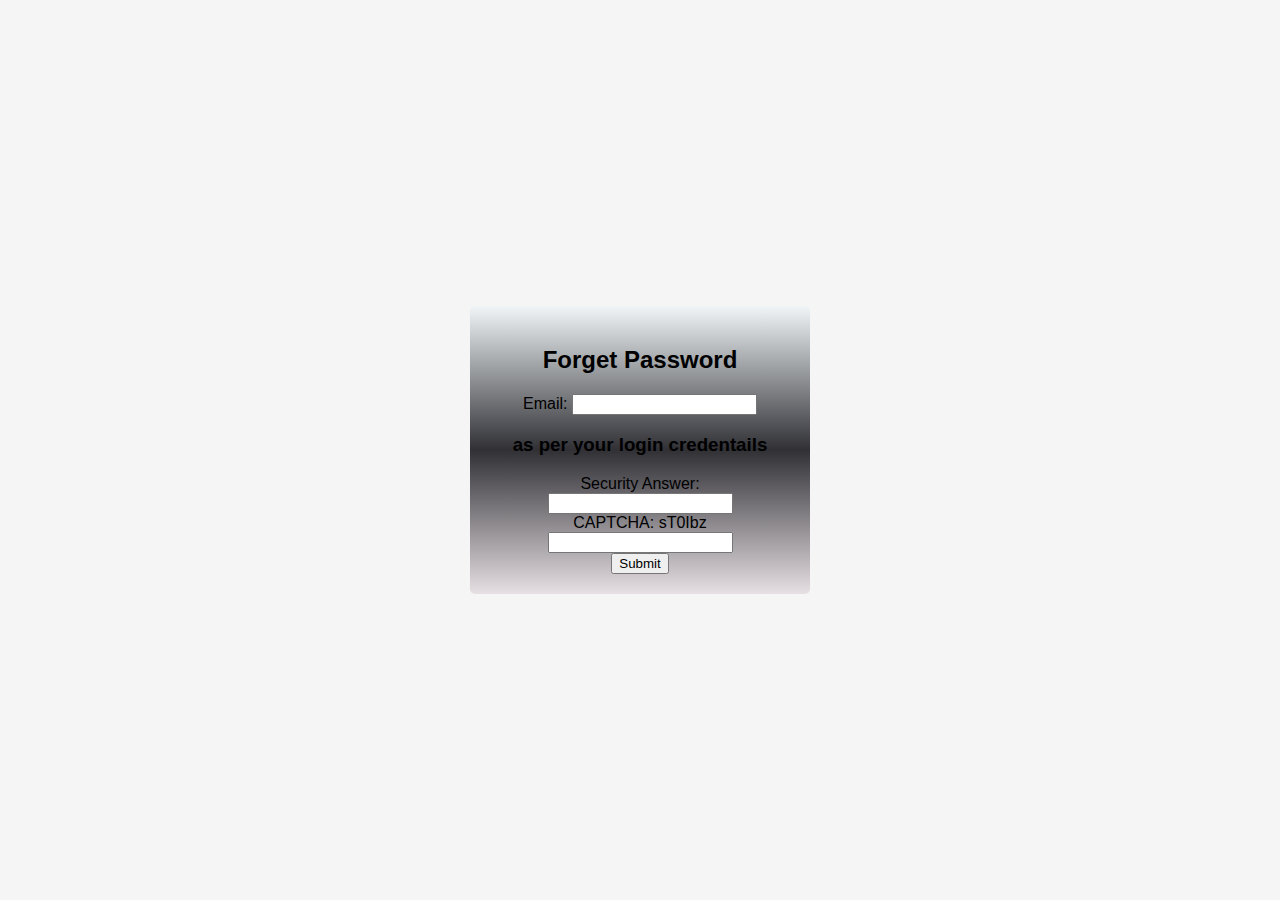
<file: forgot-password.html>
<!DOCTYPE html>
<html lang="en">

<head>
    <meta charset="UTF-8">
    <meta name="viewport" content="width=device-width, initial-scale=1.0">
    <title>Forget Password</title>
    <link rel="icon" href="AWRUL.png" type="image/png"> 
    <style>
        /* Add your CSS styles here */
        .form-container {
            width: 300px;
            margin: 0 auto;
            padding: 20px;
            /* border: 1px solid #524848; */
            background: linear-gradient(to bottom, #f0f5f7, #303035, #e6dfe3); /* Multiple colors as background */
            border-radius: 5px;
            text-align: center;
        }

        .form-input {
            margin-bottom: 15px;
            padding: 8px;
            width: 100%;
            box-sizing: border-box;
            /* border: 1px solid #383333; */
            background: linear-gradient(to bottom, #f0f5f7, #303035, #e6dfe3); /* Multiple colors as background */
            border-radius: 5px;
        }

        .form-button {
            /* background-color: #4caf50; */
            background: linear-gradient(to bottom, #f0f5f7, #303035, #e6dfe3); /* Multiple colors as background */
            color: white;
            padding: 10px 20px;
            border: none;
            border-radius: 5px;
            cursor: pointer;
        }

        .form-button:hover {
            /* background-color: #45a049; */
            background: linear-gradient(to bottom, #f0f5f7, #303035, #e6dfe3); /* Multiple colors as background */
        }
   
        body {
            font-family: Arial, sans-serif;
            display: flex;
            justify-content: center;
            align-items: center;
            height: 100vh;
            margin: 0;
            background-color: #f5f5f5;
        }

        .container {
            /* background-color: rgb(251, 248, 248); */
            background: linear-gradient(to bottom, #f0f5f7, #303035, #e6dfe3); /* Multiple colors as background */
            padding: 20px;
            border-radius: 8px;
            box-shadow: 0 0 10px rgba(0, 0, 0, 0.1);
            width: 300px;
            text-align: center;
        }

        .input-box {
            margin-bottom: 15px;
            padding: 8px;
            width: 100%;
            box-sizing: border-box;
        }

        .button-box {
            margin-top: 20px;
        }

        .message {
            margin-top: 20px;
            color: green;
        }
                .error {
                    color: red;
                }
    </style>
</head>

<body>
    <div class="form-container">
    <h2>Forget Password</h2>
        <div>
            <label for="email">Email:</label>
            <input type="email" id="email" name="email" required>
            <span class="error" id="email-error"></span>
        </div>
        <!-- <div>
            <label for="security-question">Security Question:</label>
            <select id="security-question" name="security-question" required>
                <option value="pet">What is your pet's name?</option>
                <option value="city">What city were you born in?</option>
                 Add more security questions as needed 
            </select>
        </div> -->
        <h3>as per your login credentails</h3>
        <div>
            <label for="security-answer">Security Answer:</label>
            <input type="text" id="security-answer" name="security-answer" required>
            <span class="error" id="security-answer-error"></span>
        </div>
        <div>
            <label for="captcha">CAPTCHA:</label>
            <span id="captcha"></span>
            <input type="text" id="captcha-input" name="captcha" required>
            <span class="error" id="captcha-error"></span>
        </div>
        <button type="submit">Submit</button>
    </div>

    <script>
        function generateCaptcha() {
            var characters = 'ABCDEFGHIJKLMNOPQRSTUVWXYZabcdefghijklmnopqrstuvwxyz0123456789';
            var captcha = '';
            for (var i = 0; i < 6; i++) {
                captcha += characters[Math.floor(Math.random() * characters.length)];
            }
            return captcha;
        }

        var forgetPasswordForm = document.getElementById('forget-password-form');
        var captchaElement = document.getElementById('captcha');
        var captchaInput = document.getElementById('captcha-input');
        var emailError = document.getElementById('email-error');
        var securityAnswerError = document.getElementById('security-answer-error');
        var captchaError = document.getElementById('captcha-error');

        captchaElement.textContent = generateCaptcha();

        forgetPasswordForm.addEventListener('submit', function(event) {
            // Prevent the form from submitting normally
            event.preventDefault();

            var email = forgetPasswordForm.elements['email'].value;
            var securityQuestion = forgetPasswordForm.elements['security-question'].value;
            var securityAnswer = forgetPasswordForm.elements['security-answer'].value;
            var enteredCaptcha = captchaInput.value;

            // Validate email, security answer, and captcha
            // ... (same validation logic as before)

            // If all validations pass, add your further processing logic here
            // For example, redirecting to a new page or showing a success message
        });
    </script>
</body>

</html>
</file>
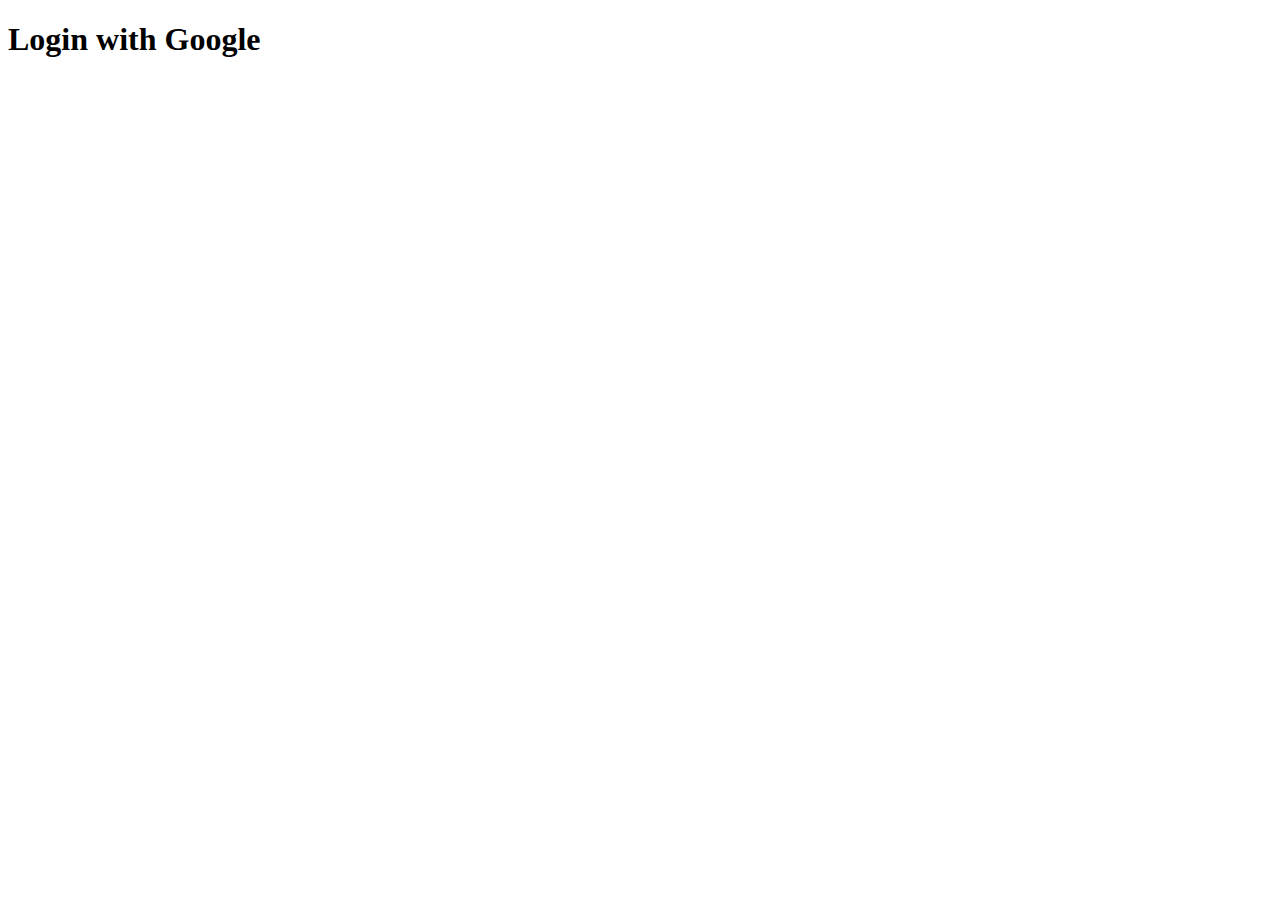
<file: Login.html>
<!DOCTYPE html>
<html lang="en">

<head>
    <meta charset="UTF-8">
    <meta name="viewport" content="width=device-width, initial-scale=1.0">
    <title>Login </title>
    <link rel="icon" href="AWRUL.png" type="image/png"> 
    <script src="https://apis.google.com/js/platform.js" async defer></script>
</head>

<body>
    <h1>Login with Google</h1>
    <div class="g-signin2" data-onsuccess="onSignIn"></div>

    <script>
        function onSignIn(googleUser) {
            // This function will be called when the user signs in with Google
            var profile = googleUser.getBasicProfile();
            console.log('ID: ' + profile.getId());
            console.log('Name: ' + profile.getName());
            console.log('Image URL: ' + profile.getImageUrl());
            console.log('Email: ' + profile.getEmail());
            // You can handle the user's information as needed, e.g., send it to your server.
        }
    </script>
</body>

</html>
</file>
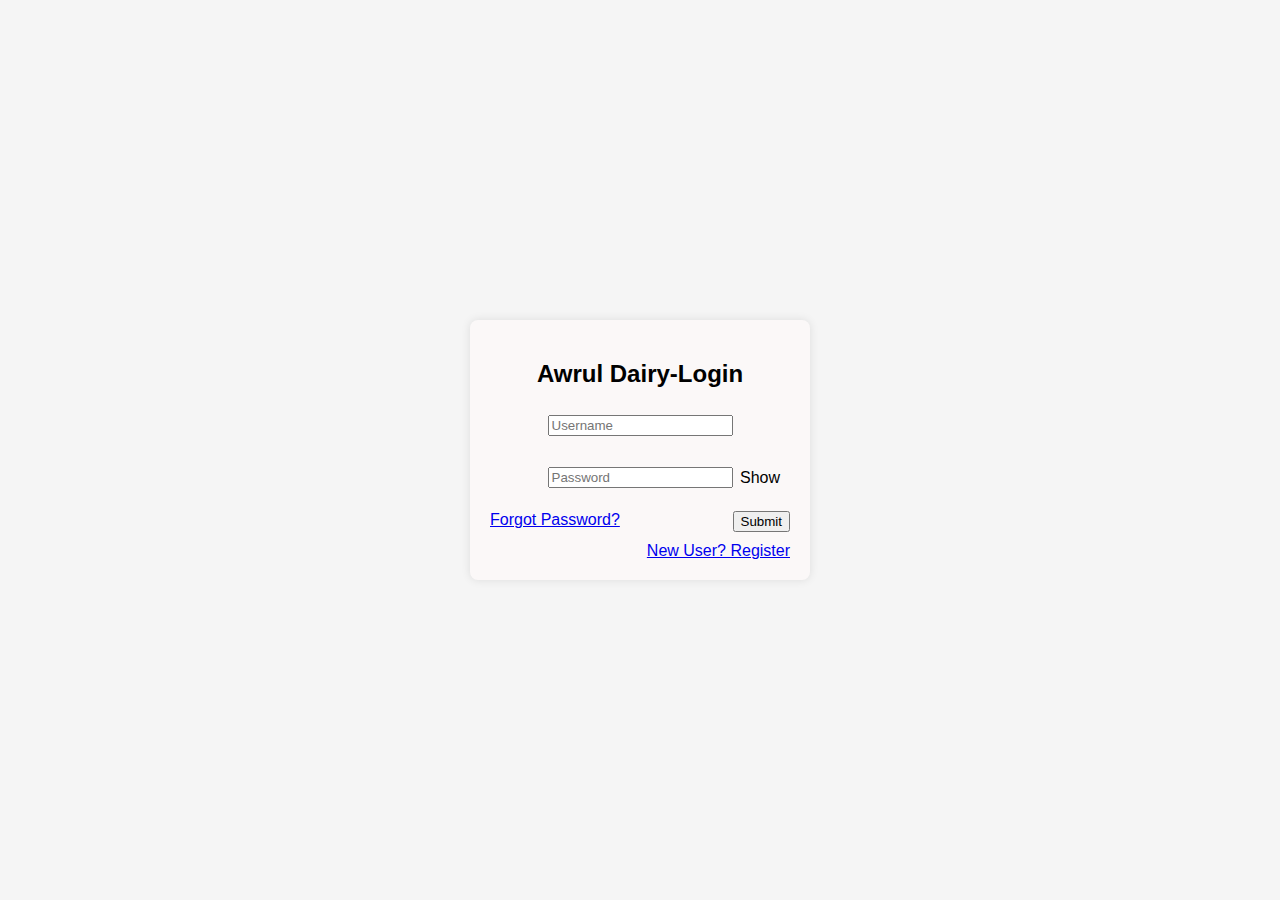
<file: Login1.html>
<!DOCTYPE html>
<html lang="en">

<head>
    <meta charset="UTF-8">
    <meta name="viewport" content="width=device-width, initial-scale=1.0">
    <title>Login</title>
    <link rel="icon" href="AWRUL.png" type="image/png"> 
    <style>
        /* Add your CSS styles here */
        body {
            font-family: Arial, sans-serif;
            display: flex;
            justify-content: center;
            align-items: center;
            height: 100vh;
            margin: 0;
            background-color: #f5f5f5;
        }

        .container {
            background-color: rgb(251, 248, 248);
            padding: 20px;
            border-radius: 8px;
            box-shadow: 0 0 10px rgba(0, 0, 0, 0.1);
            width: 300px;
            text-align: center;
        }

        .input-box {
            margin-bottom: 15px;
            padding: 8px;
            width: 100%;
            box-sizing: border-box;
        }

        .password-box {
            position: relative;
        }

        .show-password {
            position: absolute;
            top: 50%;
            right: 10px;
            transform: translateY(-50%);
            cursor: pointer;
        }

        .button-box {
            display: flex;
            justify-content: space-between;
        }

        .register-link {
            text-align: right;
            margin-top: 10px;
        }
    </style>
</head>

<body>
    <div class="container">
        <h2>Awrul Dairy-Login</h2>
        <div class="input-box">
            <input type="text" placeholder="Username" required>
        </div>
        <div class="input-box password-box">
            <input type="password" placeholder="Password" required>
            <span class="show-password">Show</span>
        </div>
        <!-- <div class="button-box">
            <div><a href="#">Forgot Password?</a></div>
            <div><button type="submit">Submit</button></div>
        </div> -->
        <div class="button-box">
            <div><a href="forgot-password.html">Forgot Password?</a></div> <!-- Link to the Forgot Password page -->
            <div><button type="submit">Submit</button></div>
        </div>
        <div class="register-link"><a href="register.html">New User? Register</a></div>
    </div>

    <script>
        const passwordInput = document.querySelector('input[type="password"]');
        const showPassword = document.querySelector('.show-password');

        showPassword.addEventListener('click', function() {
            if (passwordInput.type === 'password') {
                passwordInput.type = 'text';
            } else {
                passwordInput.type = 'password';
            }
        });
    </script>
</body>

</html>
</file>
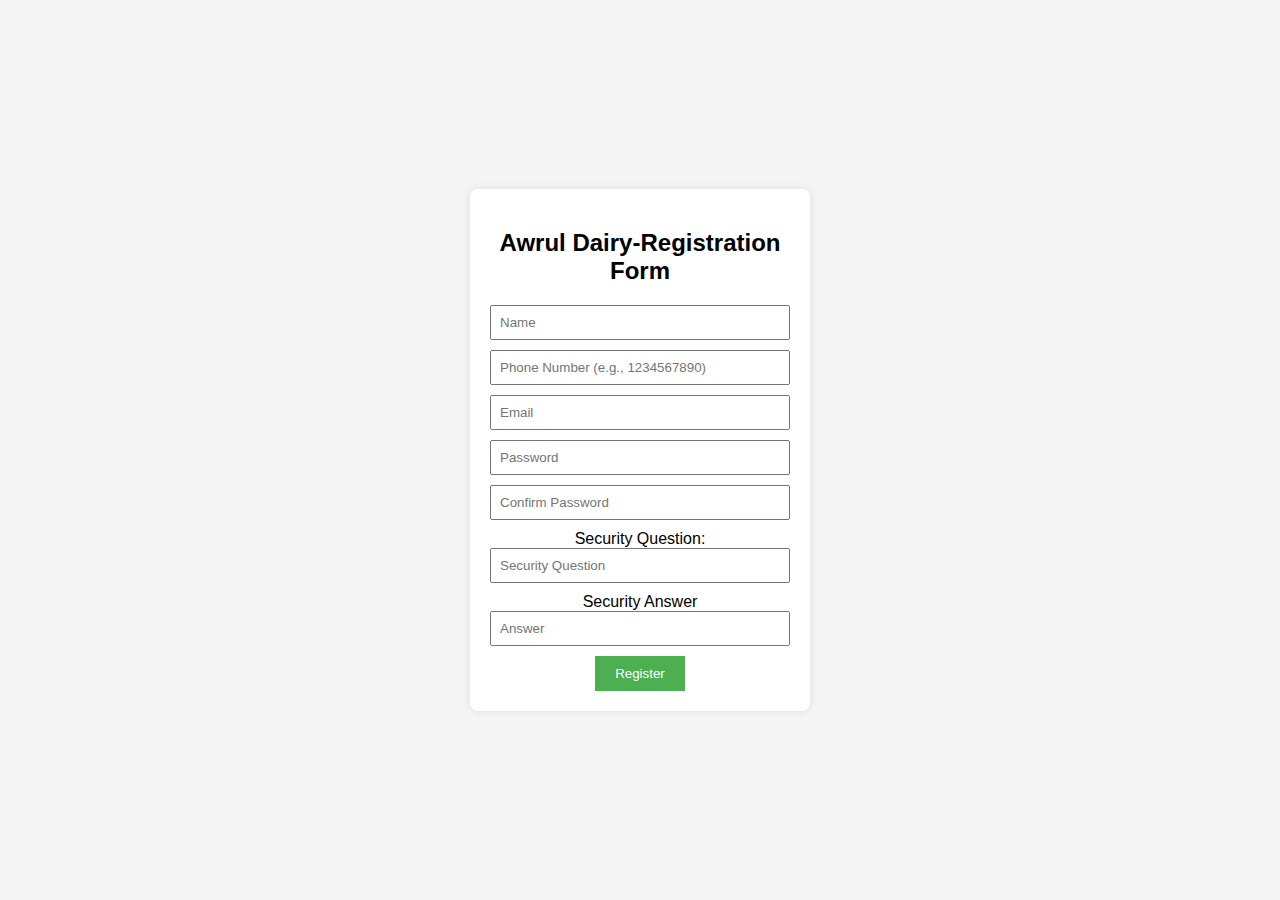
<file: register.html>
<!DOCTYPE html>
<html lang="en">

<head>
    <meta charset="UTF-8">
    <meta name="viewport" content="width=device-width, initial-scale=1.0">
    <title>Registration Form</title>
    <link rel="icon" href="AWRUL.png" type="image/png"> 
    <style>
        /* Add your CSS styles here */
        body {
            font-family: Arial, sans-serif;
            display: flex;
            justify-content: center;
            align-items: center;
            height: 100vh;
            margin: 0;
            background-color: #f5f5f5;
        }

        .container {
            background-color: white;
            padding: 20px;
            border-radius: 8px;
            box-shadow: 0 0 10px rgba(0, 0, 0, 0.1);
            width: 300px;
            text-align: center;
        }

        input {
            margin-bottom: 10px;
            padding: 8px;
            width: 100%;
            box-sizing: border-box;
        }

        button {
            background-color: #4caf50;
            color: white;
            border: none;
            padding: 10px 20px;
            cursor: pointer;
        }
        .tooltip .tooltiptext {
            visibility: hidden;
            width: 120px;
            background-color: #555;
            color: #fff;
            text-align: center;
            border-radius: 5px;
            padding: 5px;
            position: absolute;
            z-index: 1;
            bottom: 125%;
            left: 50%;
            margin-left: -60px;
            opacity: 0;
            transition: opacity 0.3s;
        }

        /* Show the tooltip text when you hover over the tooltip container */
        .tooltip:hover .tooltiptext {
            visibility: visible;
            opacity: 1;
        }

        /* Style for the info icon */
        .info-icon {
            margin-left: 5px;
            cursor: pointer;
            font-size: 20px;
        }

    </style>
     <script>
        document.addEventListener('DOMContentLoaded', function () {
            const infoIcon = document.getElementById('info-icon');
            const tooltip = document.getElementById('tooltip');

            infoIcon.addEventListener('click', () => {
                tooltip.style.visibility = tooltip.style.visibility === 'visible' ? 'hidden' : 'visible';
            });
        });
    </script>
</head>

<body>
    <div class="container">
        <h2>Awrul Dairy-Registration Form</h2>
        <form id="registration-form">
            <input type="text" id="name" placeholder="Name" required><br>
            <input type="tel" id="phone" placeholder="Phone Number (e.g., 1234567890)" pattern="[0-9]{10}" required><br>
            <input type="email" id="email" placeholder="Email" required><br>
            <input type="password" id="password" placeholder="Password" required><br>
            <input type="password" id="confirm-password" placeholder="Confirm Password" required><br>
            <label for="security-question">Security Question:</label><br>
            <input type="text" id="security-question" placeholder="Security Question" required><br>
            <label for="securityAnswer">Security Answer
                <span class="tooltip">
                    <i class="fa fa-info-circle"></i>
                    <span class="tooltiptext">Remember your security answer for future reference.</span>
                </span>
            </label>            
            <input type="text" id="security-answer" placeholder="Answer" required><br>
            <button type="submit">Register</button>
        </form>
    </div>

    <script>
        document.getElementById('registration-form').addEventListener('submit', function(event) {
            event.preventDefault();
            // Get form values
            const name = document.getElementById('name').value;
            const phone = document.getElementById('phone').value;
            const email = document.getElementById('email').value;
            const password = document.getElementById('password').value;
            const confirmPassword = document.getElementById('confirm-password').value;
            const securityQuestion = document.getElementById('security-question').value;
            const securityAnswer = document.getElementById('security-answer').value;

            // Password validation: at least 1 uppercase, 1 lowercase, 1 number, 1 special character, and 8 or more characters
            const passwordRegex = /^(?=.*[a-z])(?=.*[A-Z])(?=.*\d)(?=.*[!@#$%^&*()_+{}\[\]:;<>,.?~\\/-]).{8,}$/;
            
            if (password !== confirmPassword) {
                alert("Passwords do not match!");
            } else if (!password.match(passwordRegex)) {
                alert("Password must contain at least 1 uppercase letter, 1 lowercase letter, 1 number, 1 special character, and be 8 or more characters long.");
            } else {
                // Registration logic here (send data to server or store in database)
                alert("Registration successful!");
            }
        });
    </script>
</body>

</html>
</file>
